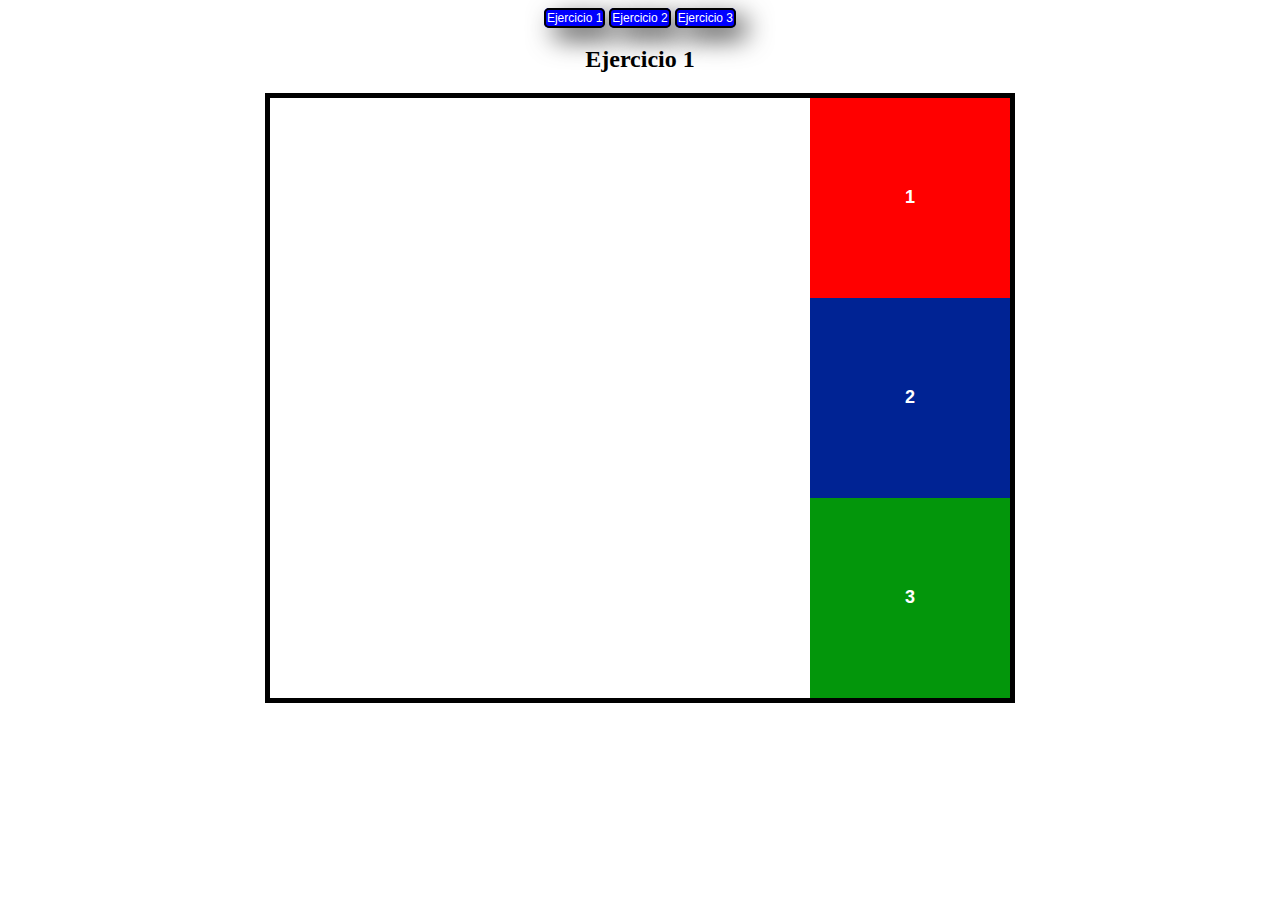
<file: index.html>
<!DOCTYPE html>
<html lang="en">
<head>
    <meta charset="UTF-8">
    <meta http-equiv="X-UA-Compatible" content="IE=edge">
    <meta name="viewport" content="width=device-width, initial-scale=1.0">
    <title>Ejercicio 1</title>
    <link rel="stylesheet" href="./styles.css">
</head>
<body>
    <nav>
       <a href="ejercicio1.html">Ejercicio 1</a>
        <a href="ejercicio2.html">Ejercicio 2</a>
        <a href="ejercicio3.html">Ejercicio 3</a>
    </nav>
    <h2>Ejercicio 1</h2>
    <div class="contenedor">
        <div class="caja1">
            <h2>1</h2>   
        </div>
        <div class="caja2">
            <h2>2</h2>
        </div>
        <div class="caja3">
            <h2>3</h2>          
        </div>
    </div>
</body>
</html>
</file>
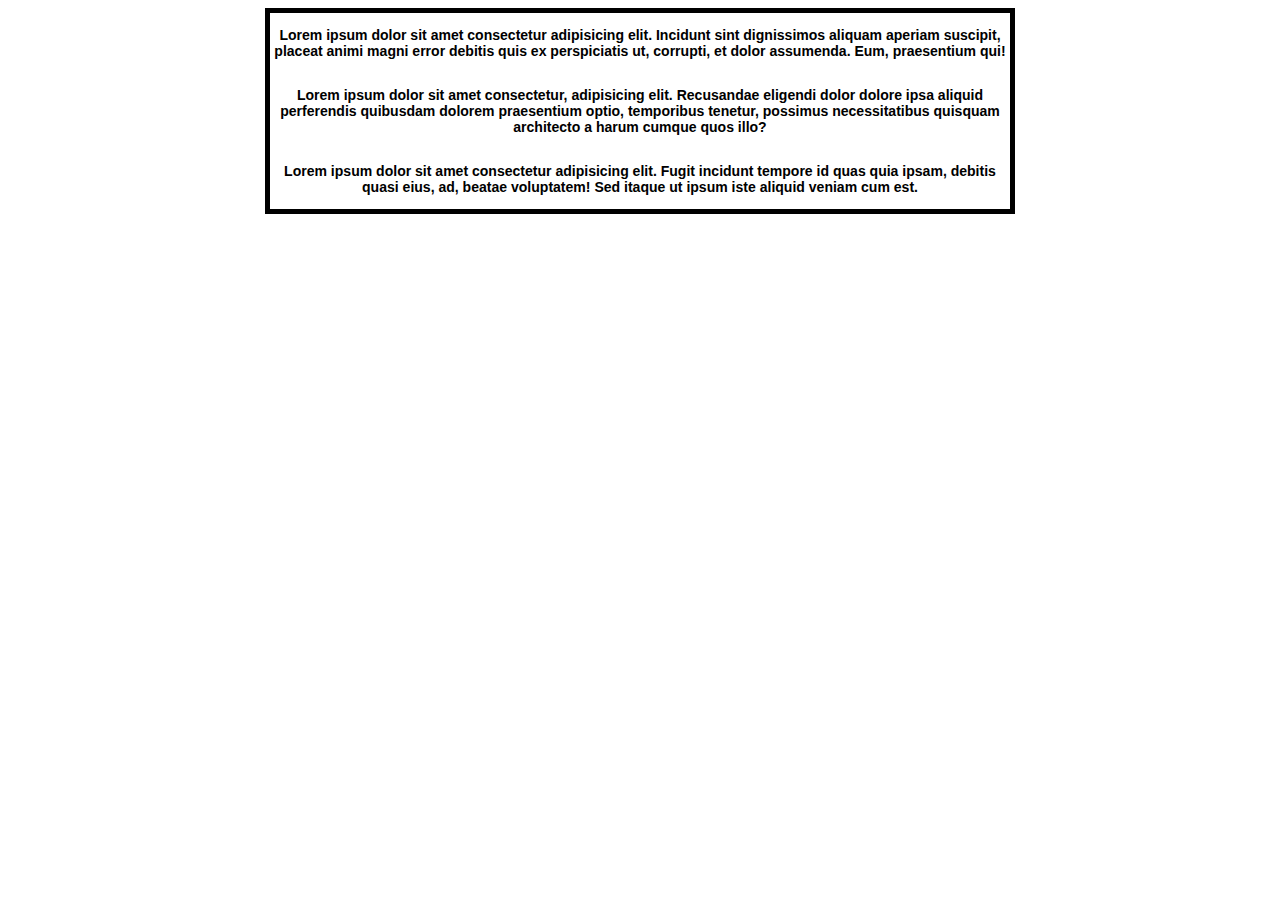
<file: ejercicio1.html>
<!DOCTYPE html>
<html lang="en">
<head>
    <meta charset="UTF-8">
    <meta http-equiv="X-UA-Compatible" content="IE=edge">
    <meta name="viewport" content="width=device-width, initial-scale=1.0">
    <title>Ejercicio 1</title>
    <link rel="stylesheet" href="./styles.css">
</head>
<body>
    <div class="contenedor">
        <div>
            <h3>Lorem ipsum dolor sit amet consectetur adipisicing elit. Incidunt sint dignissimos aliquam aperiam suscipit, placeat animi magni error debitis quis ex perspiciatis ut, corrupti, et dolor assumenda. Eum, praesentium qui!</h3>
        </div>
        <div>
            <h3>Lorem ipsum dolor sit amet consectetur, adipisicing elit. Recusandae eligendi dolor dolore ipsa aliquid perferendis quibusdam dolorem praesentium optio, temporibus tenetur, possimus necessitatibus quisquam architecto a harum cumque quos illo?</h3>
        </div>
        <div>
            <h3>Lorem ipsum dolor sit amet consectetur adipisicing elit. Fugit incidunt tempore id quas quia ipsam, debitis quasi eius, ad, beatae voluptatem! Sed itaque ut ipsum iste aliquid veniam cum est.</h3>
        </div>
    </div>
</body>
</html>
</file>
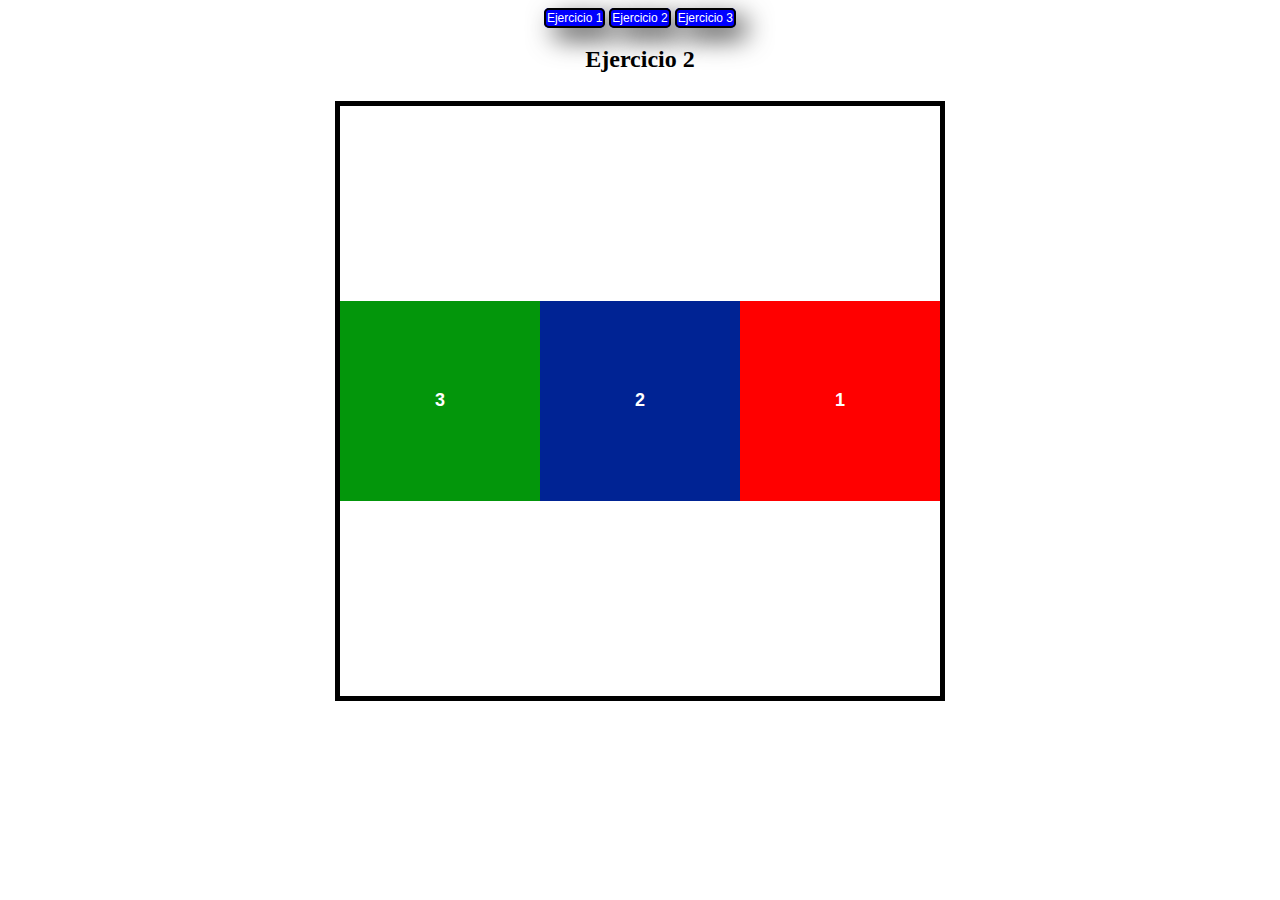
<file: ejercicio2.html>
<!DOCTYPE html>
<html lang="en">

<head>
    <meta charset="UTF-8">
    <meta http-equiv="X-UA-Compatible" content="IE=edge">
    <meta name="viewport" content="width=device-width, initial-scale=1.0">
    <title>Ejercicio 2</title>
    <link rel="stylesheet" href="./styles.css">
</head>

<body>
    <nav>
        <a href="ejercicio1.html">Ejercicio 1</a>
        <a href="ejercicio2.html">Ejercicio 2</a>
        <a href="ejercicio3.html">Ejercicio 3</a>
    </nav>
    <h2>Ejercicio 2</h2>
    <div class="contenedor2">
        <div class="caja1">
            <h2>1</h2>           
        </div>
        <div class="caja2">
            <h2>2</h2>          
        </div>
        <div class="caja3">
            <h2>3</h2>
        </div>
    </div>
</body>

</html>
</file>
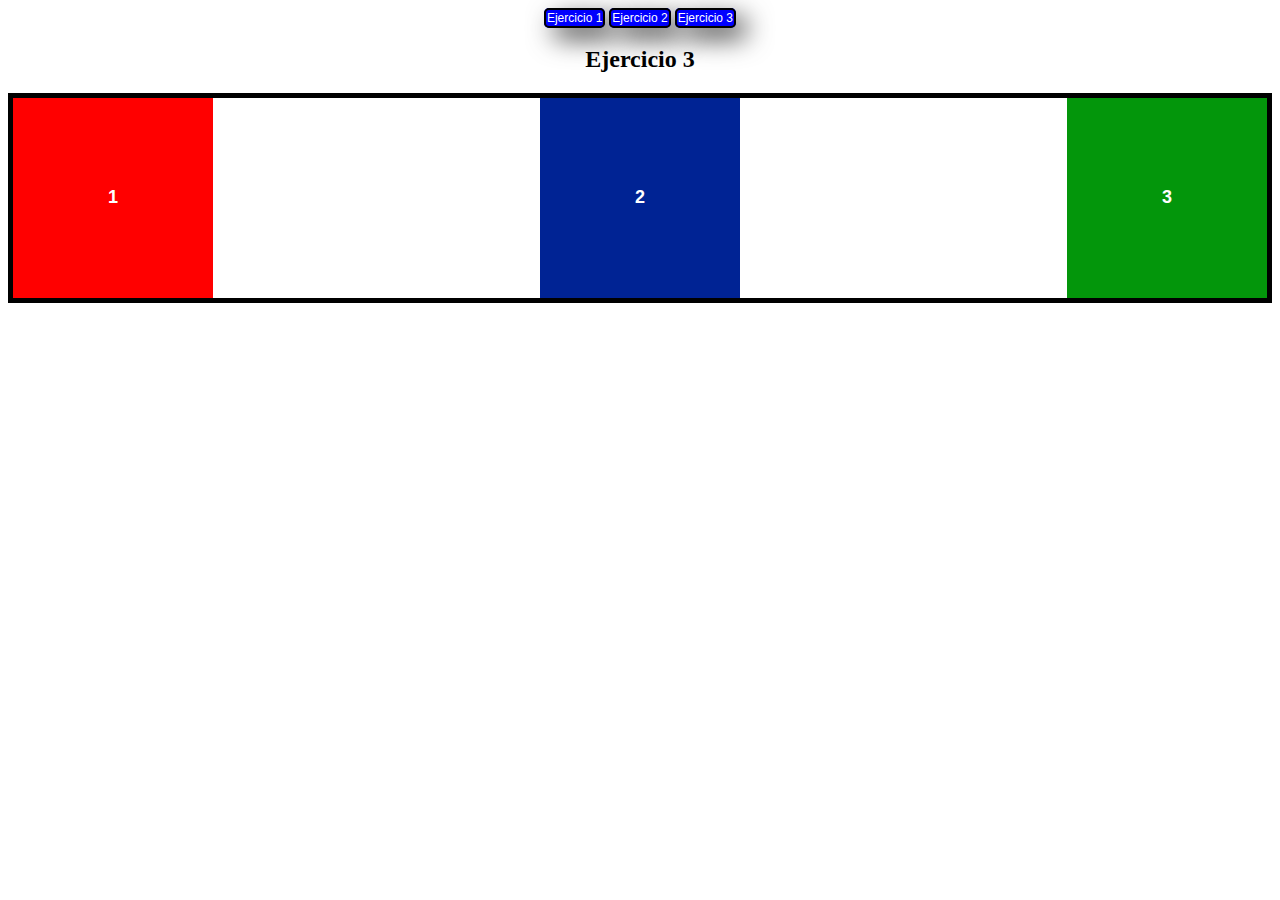
<file: ejercicio3.html>
<!DOCTYPE html>
<html lang="en">

<head>
    <meta charset="UTF-8">
    <meta http-equiv="X-UA-Compatible" content="IE=edge">
    <meta name="viewport" content="width=device-width, initial-scale=1.0">
    <title>Ejercicio 3</title>
    <link rel="stylesheet" href="./styles.css">
</head>

<body>
    <nav>
        <a href="ejercicio1.html">Ejercicio 1</a>
        <a href="ejercicio2.html">Ejercicio 2</a>
        <a href="ejercicio3.html">Ejercicio 3</a>
    </nav>
    <h2>Ejercicio 3</h2>
    <div class="contenedor3">
        <div class="caja1">
            <h2>1</h2>       
        </div>
        <div class="caja2">
            <h2>2</h2>
        </div>
        <div class="caja3">
            <h2>3</h2>
        </div>
    </div>
</body>

</html>
</file>
<file: styles.css>
body{
    text-align: center;
}

/* EJERCICIO 1 */
/* *********** */
.contenedor{
    /* Le doy altura y ancho fijo */
    width: 750px;  
    /* Color de fondo blanco */
    background-color: white;
    /* El contenedor toma la altura de los items */
    display: flex;
    /* Alineo los items a la derecha */
    align-items: flex-end;
    /* No permito el desborde del contenedor */
    flex-wrap: nowrap;
    /* Direccion del eje principal */
    flex-direction: column;
    /* Otras caracteristicas */
    font-family: Verdana, Geneva, Tahoma, sans-serif;
    font-size: 12px;
    border: black 5px solid;  
    margin: 0 auto;
    box-sizing: border-box;
    margin-top: 8px;
}

/* EJERCICIO 2 */
/* *********** */
.contenedor2{
    /* alto del contenedor */
    height: 600px; 
    background-color: white;
    /*el contenedor toma el ancho de las cajas*/
    display: inline-flex;
    /* Alineacion del eje vertical */
    align-items: center;
    /* No permito el desborde del contenedor */
    flex-wrap: nowrap;
    /* Muestro los items en reversa */
    flex-direction:row-reverse;
    font-family: Verdana, Geneva, Tahoma, sans-serif;
    font-size: 12px;
    border: black 5px solid;
    margin: 0 auto;
    box-sizing: border-box;
    margin-top: 8px;
}

/* EJERCICIO 3 */
/* *********** */
.contenedor3{
    /*Le doy un ancho del 100% para que se adapte a la pantalla*/
    width: 100%;
    /*Un ancho minimo para que se siga viendo el ejemplo y no se me
    desarme todo cuando achico la ventana*/
    min-width: 900px;
    background-color: white;   
    display: flex;
    /* Alineacion del eje horizontal */
    justify-content: space-between;
    flex-direction:row;
    font-family: Verdana, Geneva, Tahoma, sans-serif;
    font-size: 12px;
    border: black 5px solid;
    margin: 0 auto;
    box-sizing: border-box;
    margin-top: 8px;
}

/* Estilos de las cajas */
.caja1{
width: 200px;
height: 200px;
background-color: rgb(255, 0, 0);
padding: 5px;
box-sizing: border-box;
color: white;
/*Para que el numero de la caja quede en el medio*/
display: flex;
justify-content: center;
align-items: center;
}

.caja2{
width: 200px;
height: 200px;
background-color: rgb(0, 35, 148);
padding: 5px;
box-sizing: border-box;
color: white;
/*Para que el numero de la caja quede en el medio*/
display: flex;
justify-content: center;
align-items: center;
}

.caja3{
width: 200px;
height: 200px;
background-color: rgb(3, 150, 11);
padding: 5px;
box-sizing: border-box;
color: white;
/*Para que el numero de la caja quede en el medio*/
display: flex;
justify-content: center;
align-items: center;
}

/*Barra de navegacion*/
/*********************/
nav a{
color: white;
background-color: blue;
padding: 1px;
border: solid black 2px;
border-radius: 5px;
text-decoration: none;
font-family: Verdana, Geneva, Tahoma, sans-serif;
font-size: 12px;
box-sizing: border-box;
margin: 0 auto;
margin-bottom: 45px;
/* Sombra de los botones */
box-shadow: 10px 10px 27px 0px rgba(0,0,0,0.75);
-webkit-box-shadow: 10px 10px 27px 0px rgba(0,0,0,0.75);
-moz-box-shadow: 10px 10px 27px 0px rgba(0,0,0,0.75);
}

a:hover{
    background-color: rgb(7, 7, 7);
    box-shadow: 10px 9px 79px 0px rgba(0,0,0,0.75);
    -webkit-box-shadow: 10px 9px 79px 0px rgba(0,0,0,0.75);
    -moz-box-shadow: 10px 9px 79px 0px rgba(0,0,0,0.75);
}
</file>
